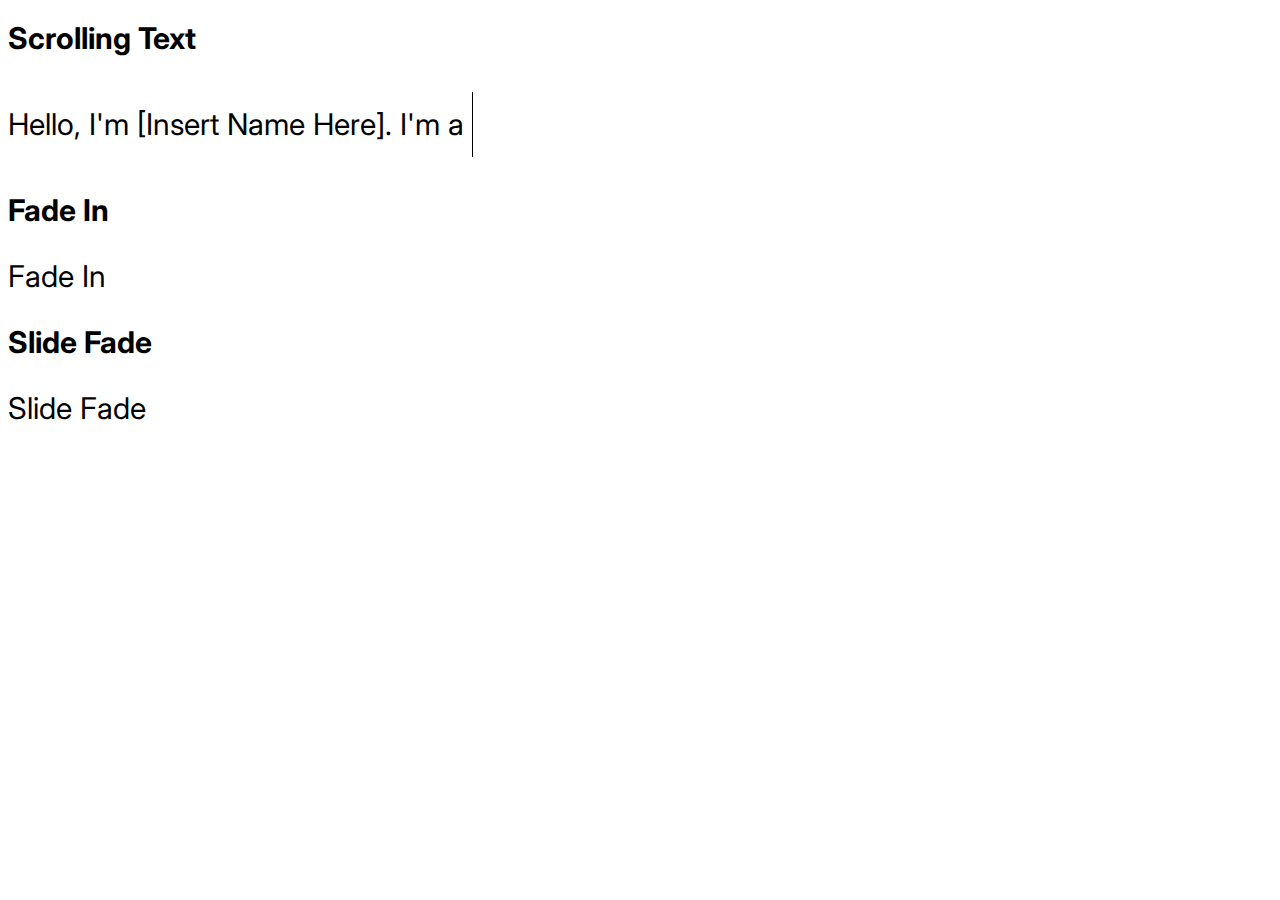
<file: index.html>
<!DOCTYPE html>
<html lang="en">
<head>
    <meta charset="UTF-8">
    <meta name="viewport" content="width=device-width, initial-scale=1.0">
    <link rel="stylesheet" href="./styles.css">
    <script src="./script.js" defer></script>
    <title>Document</title>
</head>
<body>
    <h1>Scrolling Text</h1>
    <div class="animationOne">
        <p>Hello, I'm [Insert Name Here]. I'm a </p>
        <p class="textAdder"></p>
        <div class="tickerBar">
            <p></p>
        </div>
    </div>
    <h1>Fade In</h1>
    <div class="animationTwo">
        <p>Fade In</p>
    </div>

    <h1>Slide Fade</h1>
    <div class="animationThree">
        <p>Slide Fade</p>
    </div>
    
</body>
</html>
</file>
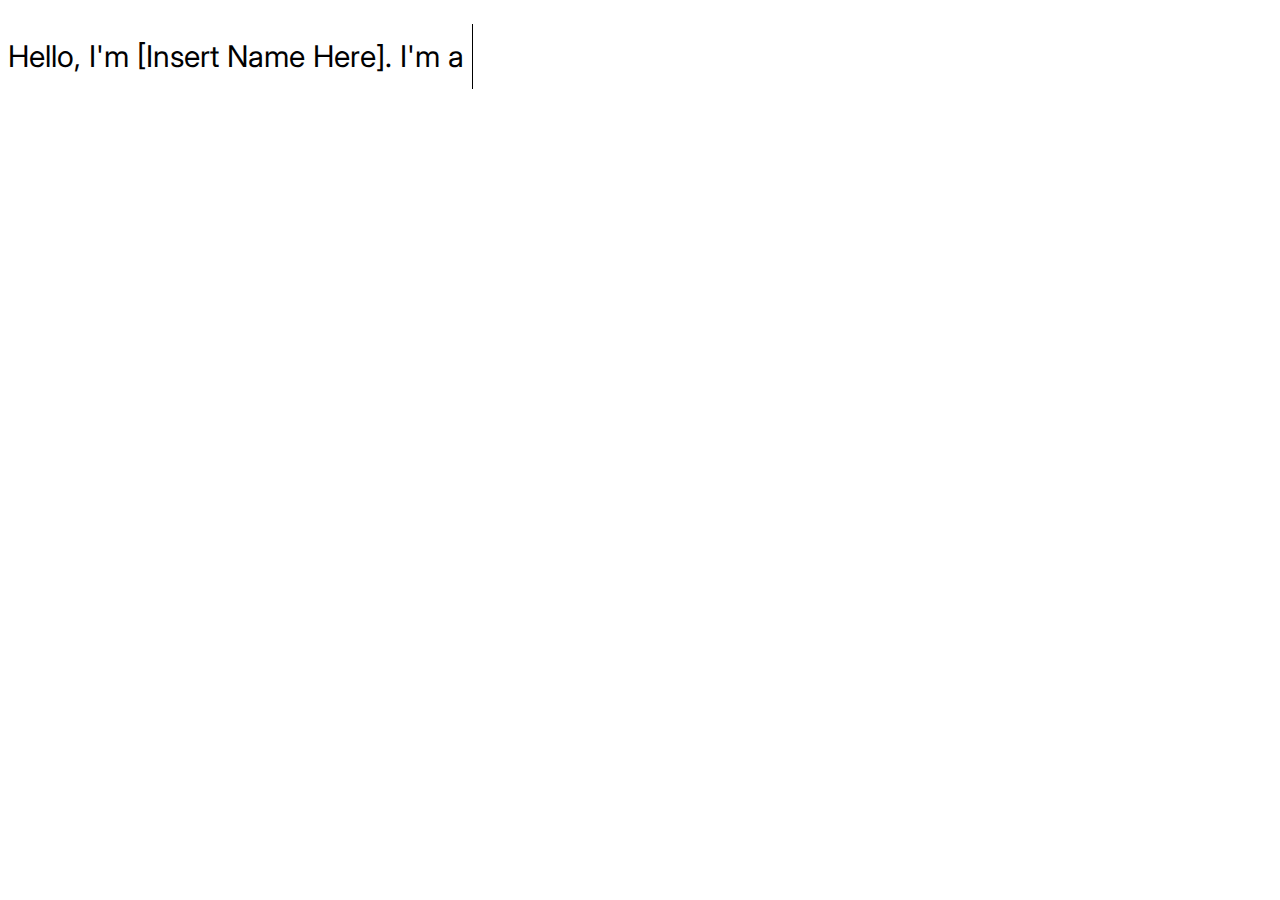
<file: (01)-Scrolling_Text/index.html>
<!DOCTYPE html>
<html lang="en">
<head>
    <meta charset="UTF-8">
    <meta name="viewport" content="width=device-width, initial-scale=1.0">
    <link rel="stylesheet" href="./styles.css">
    <script src="./script.js" defer></script>
    <title>Document</title>
</head>
<body>
    <div class="animationOne">
        <p>Hello, I'm [Insert Name Here]. I'm a </p>
        <p class="textAdder"></p>
        <div class="tickerBar">
            <p></p>
        </div>
    </div>
    
</body>
</html>
</file>
<file: styles.css>
@import url('https://fonts.googleapis.com/css2?family=Architects+Daughter&family=Inter:wght@100;200;300;400;500;600;700;800;900&display=swap');

/* Scrolling Text Animation Start */

* {
    font-size: 30px;
    font-family: "Inter" , sans-serif;
}

.animationOne {
    display: flex;
    white-space: pre;

}

@keyframes tickerAnimation {
    from {opacity: 100;}
    to {opacity: 0;}
}


.tickerBar {
    border-block: 0px;
    border-right: 0px;
    border-left: 1px;
    height: 65px;
    align-self: center;
    justify-self: center;
    border-color: black;
    border-style: solid;
    animation-name: tickerAnimation;
    animation-duration: 0.1s;
    animation-iteration-count: infinite;
    animation-play-state: running;
}

/* Fade In Animation Start */

@keyframes fadeIn {
    from {opacity: 0;};
    to {opacity: 100;};
}

.animationTwo {
    animation-name: fadeIn;
    animation-duration: 2s;
    animation-timing-function: ease-in;
    animation-iteration-count: infinite;
}


/* Slide Fade Animation Start */
/* Adjust Margins as Needed */

@keyframes slideFade {
    0% {
        margin-top: 50px;
        opacity: 0;
    }
    100% {
        margin-top: 0px;
        opacity: 100%;
    }

    
}

.animationThree {
    animation-name: slideFade;
    animation-duration: 3s;
    animation-iteration-count: infinite;
}
</file>
<file: (01)-Scrolling_Text/styles.css>
@import url('https://fonts.googleapis.com/css2?family=Architects+Daughter&family=Inter:wght@100;200;300;400;500;600;700;800;900&display=swap');

* {
    font-size: 30px;
    font-family: "Inter" , sans-serif;
}

.animationOne {
    display: flex;
    white-space: pre;

}

@keyframes tickerAnimation {
    from {opacity: 100;}
    to {opacity: 0;}
}


.tickerBar {
    border-block: 0px;
    border-right: 0px;
    border-left: 1px;
    height: 65px;
    align-self: center;
    justify-self: center;
    border-color: black;
    border-style: solid;
    animation-name: tickerAnimation;
    animation-duration: 0.1s;
    animation-iteration-count: infinite;
    animation-play-state: running;
}
</file>
